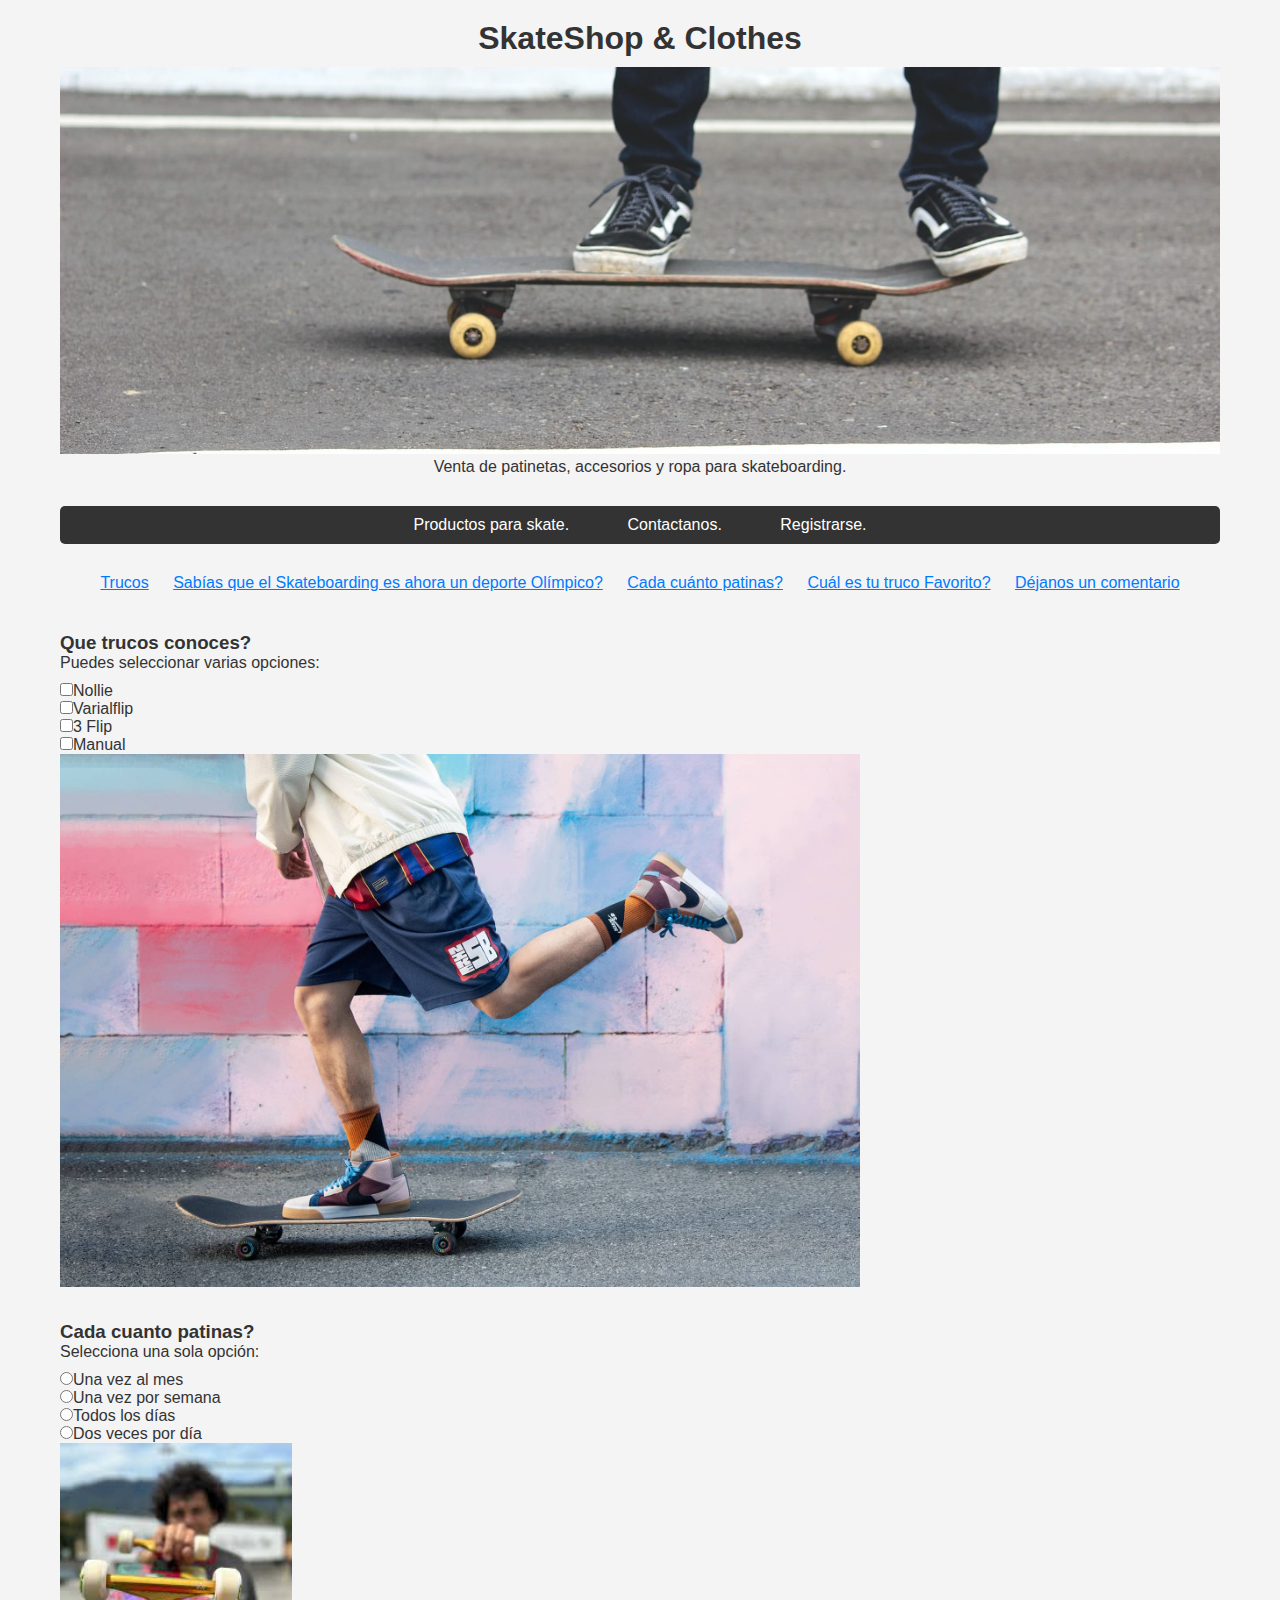
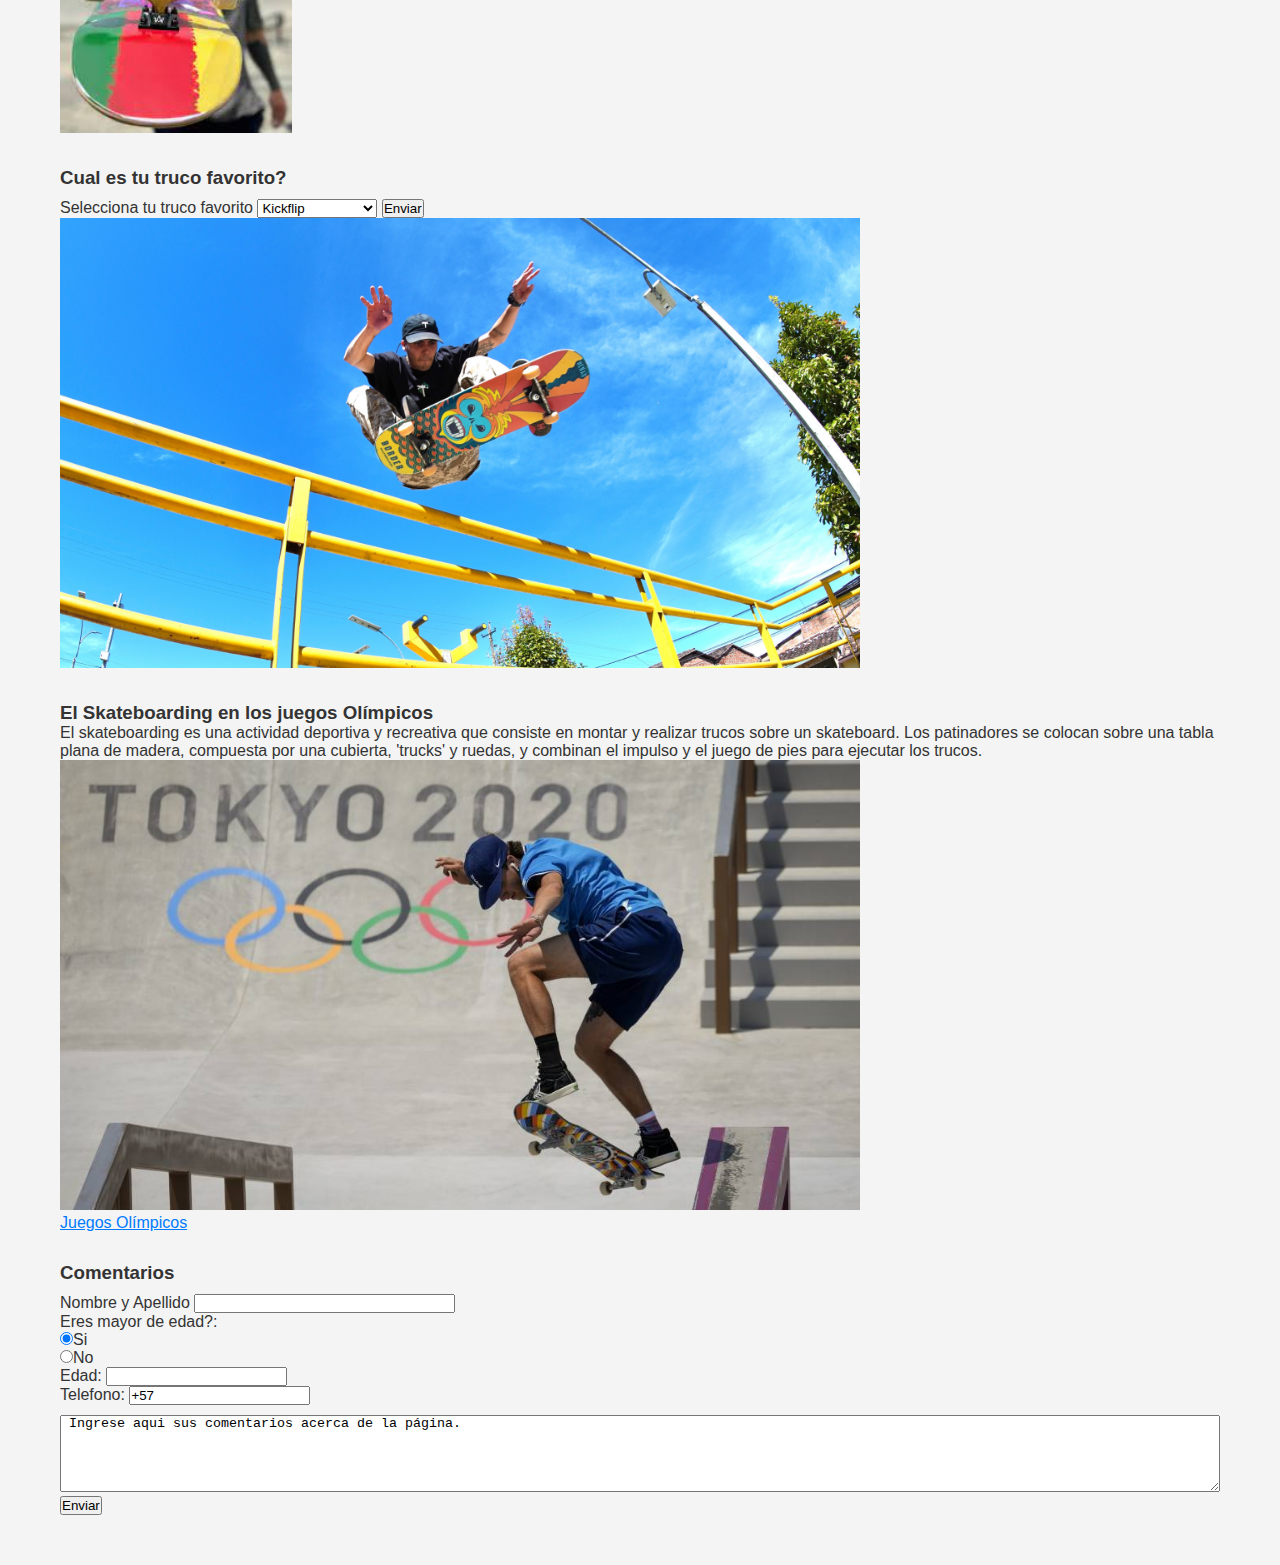
<file: index.html>
<!DOCTYPE html>
<html lang="spa">

<meta charset="UTF-8">
<meta name="keywords" content="skateboarding, skate, skateshop, sk8">
<meta name="description" content="Aquí podrás encontrar todo tipo de accesorios y ropa para skate.">
<meta name="author" content="Andres David Soto Duque">
<meta name="copyright" content="AD.SAS.">
<link rel="stylesheet" href="/css/style.css">

<head>
    <title>AD Skateboarding</title>
</head>

<body>
    <section class="container">
        <section class="header">
            <h1>
                SkateShop & Clothes
            </h1>

            <img src="/img/Banner.jpeg" alt="Skateboarding" width="80%">

            <p>Venta de patinetas, accesorios y ropa para skateboarding.</p>
        </section>

        <section class="menu">

            <a href="index2.html">Productos para skate.</a>

            <a href="index3.html">Contactanos.</a>

            <a href="index4.html">Registrarse.</a>

        </section>

        <section class="enlaces">
            <a href="#Trucos">Trucos</a>
            <a href="#olimpico">Sabías que el Skateboarding es ahora un deporte Olímpico?</a>
            <a href="#Tiempo">Cada cuánto patinas?</a>
            <a href="#fav">Cuál es tu truco Favorito?</a>
            <a href="#comentarios">Déjanos un comentario</a>
        </section>

        <section>
            <a name="Trucos"></a>
            <h3>Que trucos conoces?</h3>

            <p>Puedes seleccionar varias opciones:</p>
            <form action="trucos.php" method="post">
                <input type="checkbox" name="nollie">Nollie<br>
                <input type="checkbox" name="varial">Varialflip<br>
                <input type="checkbox" name="3Flip">3 Flip<br>
                <input type="checkbox" name="manual">Manual<br>
            </form>

            <img src="/img/patinar.jpg" width="800px">
        </section>

        <section>
            <a name="Tiempo"></a>
            <h3>Cada cuanto patinas?</h3>

            <p>Selecciona una sola opción:</p>
            <form action="frecuencia.php" method="post">
                <input type="radio" name="frecuencia" value="1">Una vez al mes<br>
                <input type="radio" name="frecuencia" value="2">Una vez por semana<br>
                <input type="radio" name="frecuencia" value="3">Todos los días<br>
                <input type="radio" name="frecuencia" value="4">Dos veces por día<br>
            </form>

            <img src="/img/skate1.jpg" width="20%">
        </section>

        <section>
            <a name="fav"></a>
            <h3>
                Cual es tu truco favorito?
            </h3>

            <form action="registrardatos" method="post">
                Selecciona tu truco favorito
                <select name="articulo">
                    <optgroup label="Trucos de Piso">
                        <option value="1">Kickflip</option>
                        <option value="1">Nollie</option>
                        <option value="1">Body Varial</option>
                        <option value="1">Pop Shove it</option>
                    </optgroup>
                    <optgroup label="Trucos en Rampa">
                        <option value="1">50-50</option>
                        <option value="1">Croket</option>
                        <option value="1">Board Slide</option>
                        <option value="1">Rock and Roll</option>
                    </optgroup>
                </select>
                <input type="submit" value="Enviar">
            </form>
            <img src="/img/salto.png" width="800px">
        </section>

        <section>
            <a name="olimpico"></a>
            <h3>El Skateboarding en los juegos Olímpicos</h3>
            
            <p>El skateboarding es una actividad deportiva y recreativa que 
                consiste en montar y realizar trucos sobre un skateboard.
                Los patinadores se colocan sobre una tabla plana de madera, 
                compuesta por una cubierta, 'trucks' y ruedas, y combinan el 
                impulso y el juego de pies para ejecutar los trucos.</p>

            <img src="/img/olimpico.jpg" width="800px"> <br>

            <a href="https://olympics.com/es/deportes/skateboarding/">Juegos Olímpicos</a>
        </section>



        <section class="comentarios">
            <a name="comentarios"></a>
            <h3>Comentarios</h3>

            <form action="registrardatos" method="post">
                Nombre y Apellido
                <input type="text" name="nombre" size="30"><br>
                Eres mayor de edad?:<br>
                <input type="radio" name="radio1" checked value="si">Si<br>
                <input type="radio" name="radio1" value="no">No<br>
                Edad:
                <input type="text" name="edad" size="20"><br>
                Telefono:
                <input type="text" value="+57" name="telefon" size="" 15><br>
                <textarea name="comentarios" rows="5" cols="40"> Ingrese aqui sus comentarios acerca de la página.</textarea><br>

                <input type="submit" value="Enviar">

            </form>
        </section>

    </section>

</body>

</html>
</file>
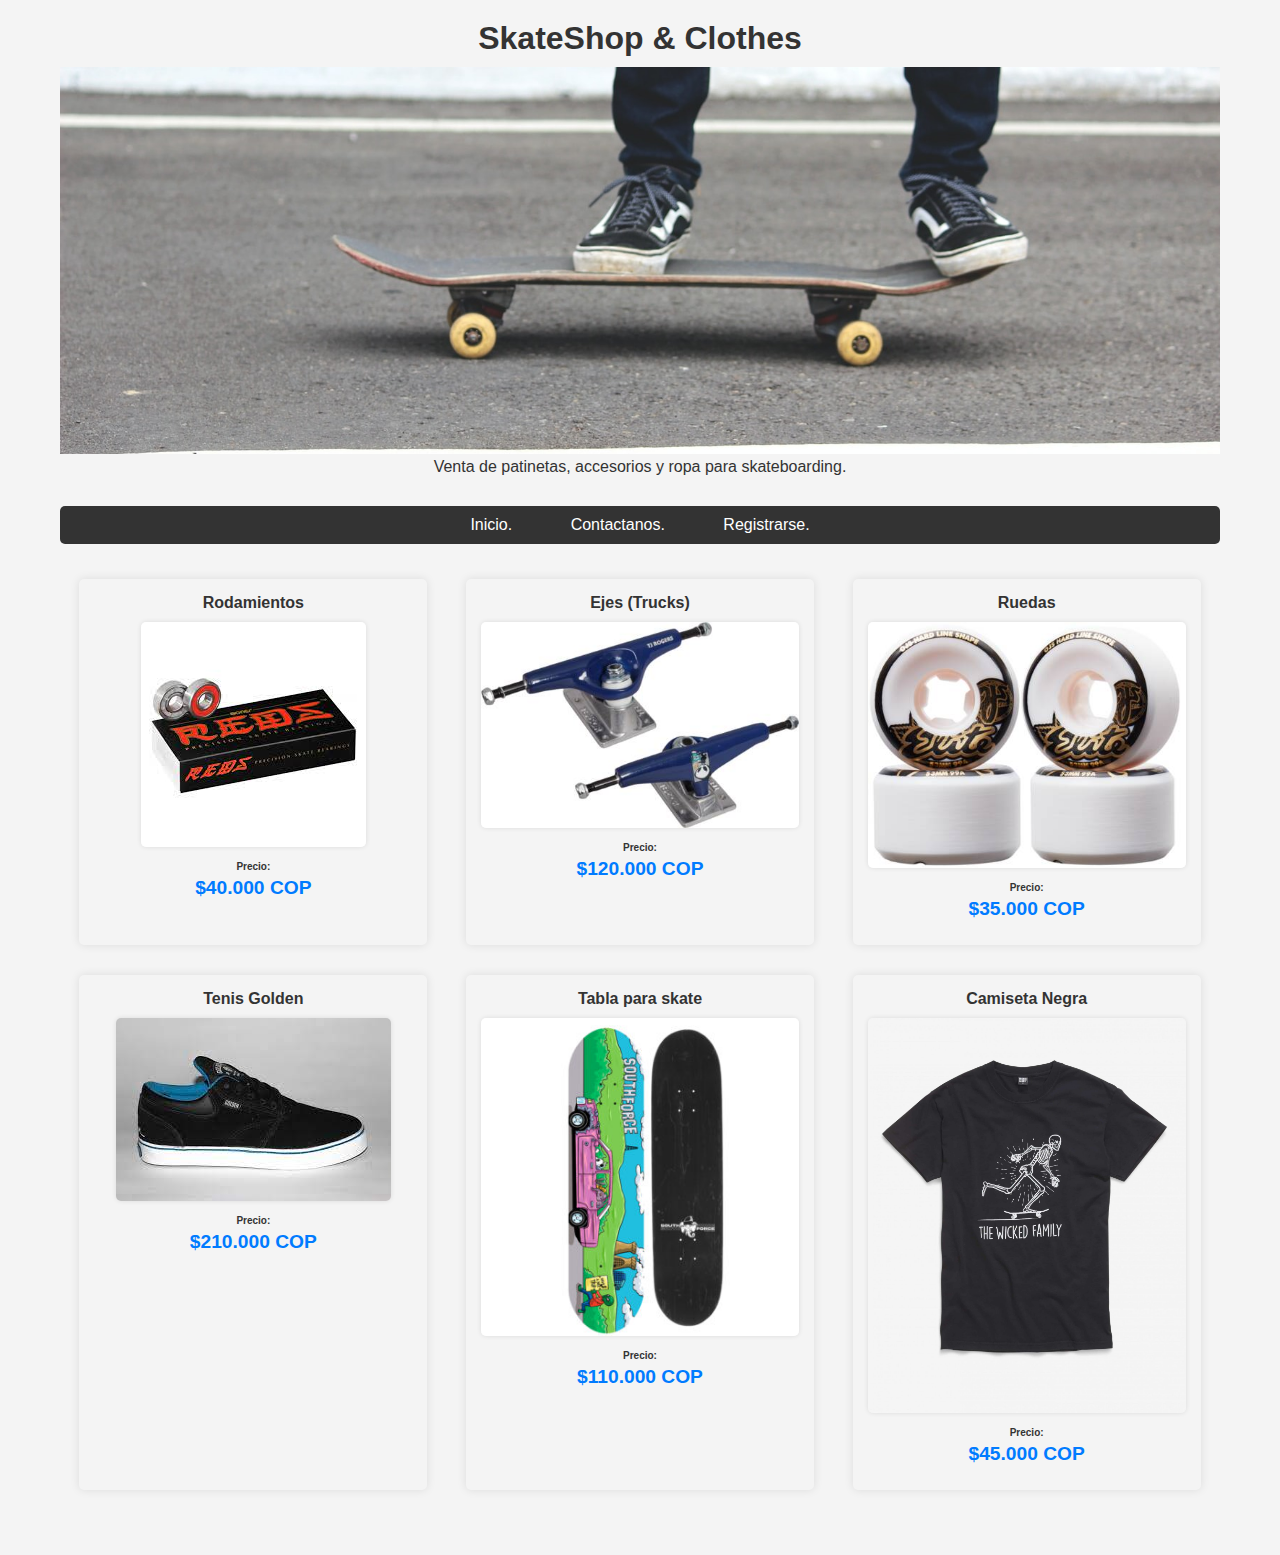
<file: index2.html>
<!DOCTYPE html>
<html lang="spa">

<head>
    <meta charset="UTF-8">
    <link rel="stylesheet" href="/css/style.css">
    <title>Productos</title>
</head>

<body>
    <section class="container">

        <section class="header">
            <h1>
                SkateShop & Clothes
            </h1>

            <img src="/img/Banner.jpeg" alt="Skateboarding" width="80%">

            <p>Venta de patinetas, accesorios y ropa para skateboarding.</p>
        </section>

        <section class="menu">

            <a href="index.html">Inicio.</a>

            <a href="index3.html">Contactanos.</a>

            <a href="index4.html">Registrarse.</a>
        </section>

        <section class="productos">
            <div class="producto">
                <p>Rodamientos</p>
                <img src="img/descarga.jpg" alt="Rodamientos">
                <h4>Precio:</h4>
                <h5>$40.000 COP</h5>
            </div>

            <div class="producto">
                <p>Ejes (Trucks)</p>
                <img src="img/trucks.jpg" alt="trucks">
                <h4>Precio:</h4>
                <h5>$120.000 COP</h5>
            </div>

            <div class="producto">
                <p>Ruedas</p>
                <img src="img/Ruedas.jpg" alt="skate">
                <h4>Precio:</h4>
                <h5>$35.000 COP</h5>
            </div>

            <div class="producto">
                <p>Tenis Golden</p>
                <img src="img/goldensb.jpg" alt="Tenis Golden">
                <h4>Precio:</h4>
                <h5>$210.000 COP</h5>
            </div>

            <div class="producto">
                <p>Tabla para skate</p>
                <img src="img/tabla1.jpg" alt="skate">
                <h4>Precio:</h4>
                <h5>$110.000 COP</h5>
            </div>

            <div class="producto">
                <p>Camiseta Negra</p>
                <img src="img/t_shirt.jpg" alt="t_shirt">
                <h4>Precio:</h4>
                <h5>$45.000 COP</h5>
            </div>
        </section>
    </section>
</body>

</html>
</file>
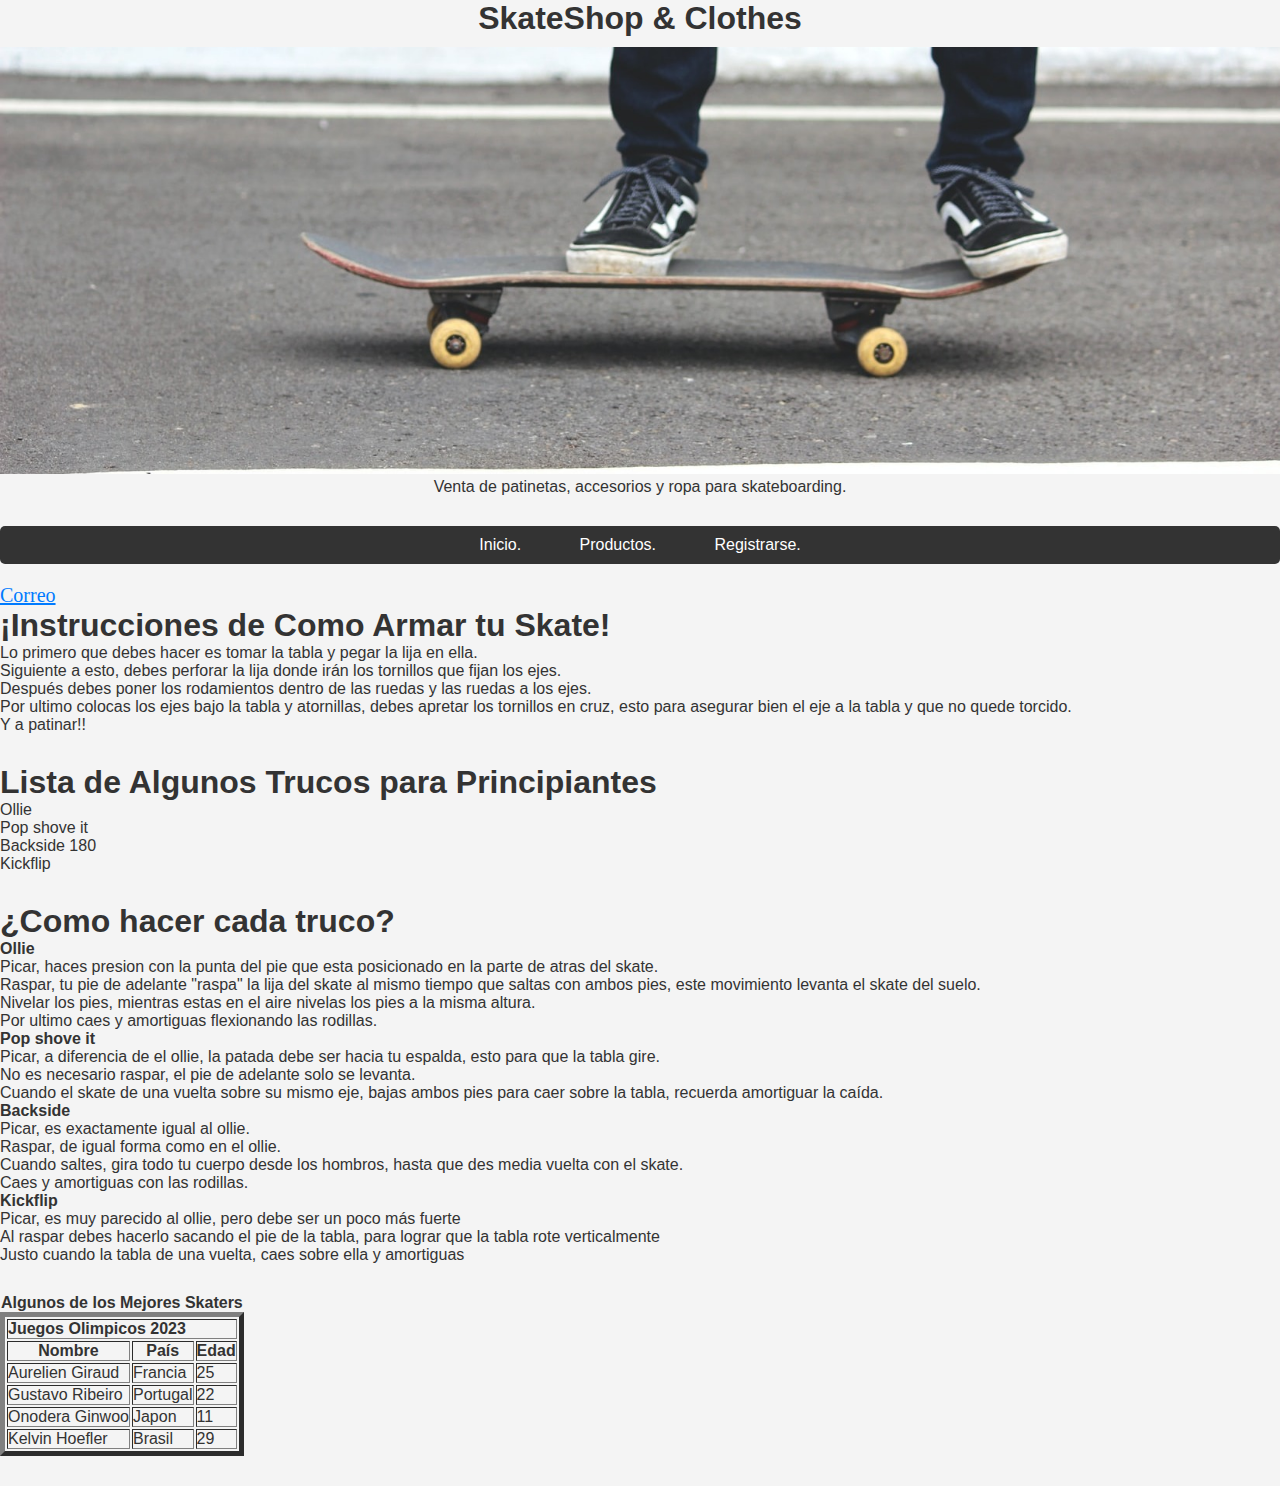
<file: index3.html>
<!DOCTYPE html>
<html lang="en">

<head>
    <meta charset="UTF-8">
    <meta name="viewport" content="width=device-width, initial-scale=1.0">
    <link rel="stylesheet" href="/css/style.css">
    <title>Contacto</title>
</head>

<body>

    <section class="header">
        <h1>
            SkateShop & Clothes
        </h1>

        <img src="/img/Banner.jpeg" alt="Skateboarding" width="80%">

        <p>Venta de patinetas, accesorios y ropa para skateboarding.</p>
    </section>

    <section>
        <section class="menu">
            <a href="index.html">Inicio.</a>

            <a href="index2.html">Productos.</a>

            <a href="index4.html">Registrarse.</a>
        </section>

        <a href="mailto:andresdavid.soto@utp.edu.co" style="font-size: 20px; font-family: Cambria;">Correo</a>

        <section>
            <h1><b>¡Instrucciones de Como Armar tu Skate!</b></h1>
            <ol>
                <li>Lo primero que debes hacer es tomar la tabla y pegar la lija en ella.</li>
                <li>Siguiente a esto, debes perforar la lija donde irán los tornillos que fijan los ejes.</li>
                <li>Después debes poner los rodamientos dentro de las ruedas y las ruedas a los ejes.</li>
                <li>Por ultimo colocas los ejes bajo la tabla y atornillas, debes apretar los tornillos en cruz, 
                    esto para asegurar bien el eje a la tabla y que no quede torcido.</li>
                <li>Y a patinar!!</li>
            </ol>
        </section>

        <section>
            <h1>Lista de Algunos Trucos para Principiantes</h1>
            <ul>
                <li>Ollie</li>
                <li>Pop shove it</li>
                <li>Backside 180</li>
                <li>Kickflip</li>
            </ul>
        </section>

        <section>
            <h1><b>¿Como hacer cada truco?</b></h1>
            <ol>
                <li><b>Ollie</b></li>
                <ul>
                    <li>Picar, haces presion con la punta del pie que esta posicionado en la parte de atras del skate.
                    </li>
                    <li>Raspar, tu pie de adelante "raspa" la lija del skate al mismo tiempo que saltas con ambos pies,
                        este
                        movimiento levanta el skate del suelo.</li>
                    <li>Nivelar los pies, mientras estas en el aire nivelas los pies a la misma altura.</li>
                    <li>Por ultimo caes y amortiguas flexionando las rodillas.</li>
                </ul>

                <li><b>Pop shove it</b></li>
                <ul>
                    <li>Picar, a diferencia de el ollie, la patada debe ser hacia tu espalda, esto para que la tabla
                        gire.
                    </li>
                    <li>No es necesario raspar, el pie de adelante solo se levanta.</li>
                    <li>Cuando el skate de una vuelta sobre su mismo eje, bajas ambos pies para caer sobre la tabla,
                        recuerda
                        amortiguar la caída.</li>
                </ul>
                <li><b>Backside</b></li>
                <ul>
                    <li>Picar, es exactamente igual al ollie.</li>
                    <li>Raspar, de igual forma como en el ollie.</li>
                    <li>Cuando saltes, gira todo tu cuerpo desde los hombros, hasta que des media vuelta con el skate.
                    </li>
                    <li>Caes y amortiguas con las rodillas.</li>
                </ul>
                <li><b>Kickflip</b></li>
                <ul>
                    <li>Picar, es muy parecido al ollie, pero debe ser un poco más fuerte</li>
                    <li>Al raspar debes hacerlo sacando el pie de la tabla, para lograr que la tabla rote verticalmente
                    </li>
                    <li>Justo cuando la tabla de una vuelta, caes sobre ella y amortiguas</li>
                </ul>
            </ol>
        </section>

        <section>
            <table border="5">
                <caption><b>Algunos de los Mejores Skaters</b></caption>
                <tr>
                    <td colspan="3"><b>Juegos Olimpicos 2023</b></td>
                </tr>
                <th>Nombre</th>
                <th>País</th>
                <th>Edad</th>
                <tr>
                    <td>Aurelien Giraud</td>
                    <td>Francia</td>
                    <td>25</td>
                </tr>
                <tr>
                    <td>Gustavo Ribeiro</td>
                    <td>Portugal</td>
                    <td>22</td>
                </tr>
                <tr>
                    <td>Onodera Ginwoo</td>
                    <td>Japon</td>
                    <td>11</td>
                </tr>
                <tr>
                    <td>Kelvin Hoefler</td>
                    <td>Brasil</td>
                    <td>29</td>
                </tr>
            </table>
        </section>
    </section>
</body>

</html>
</file>
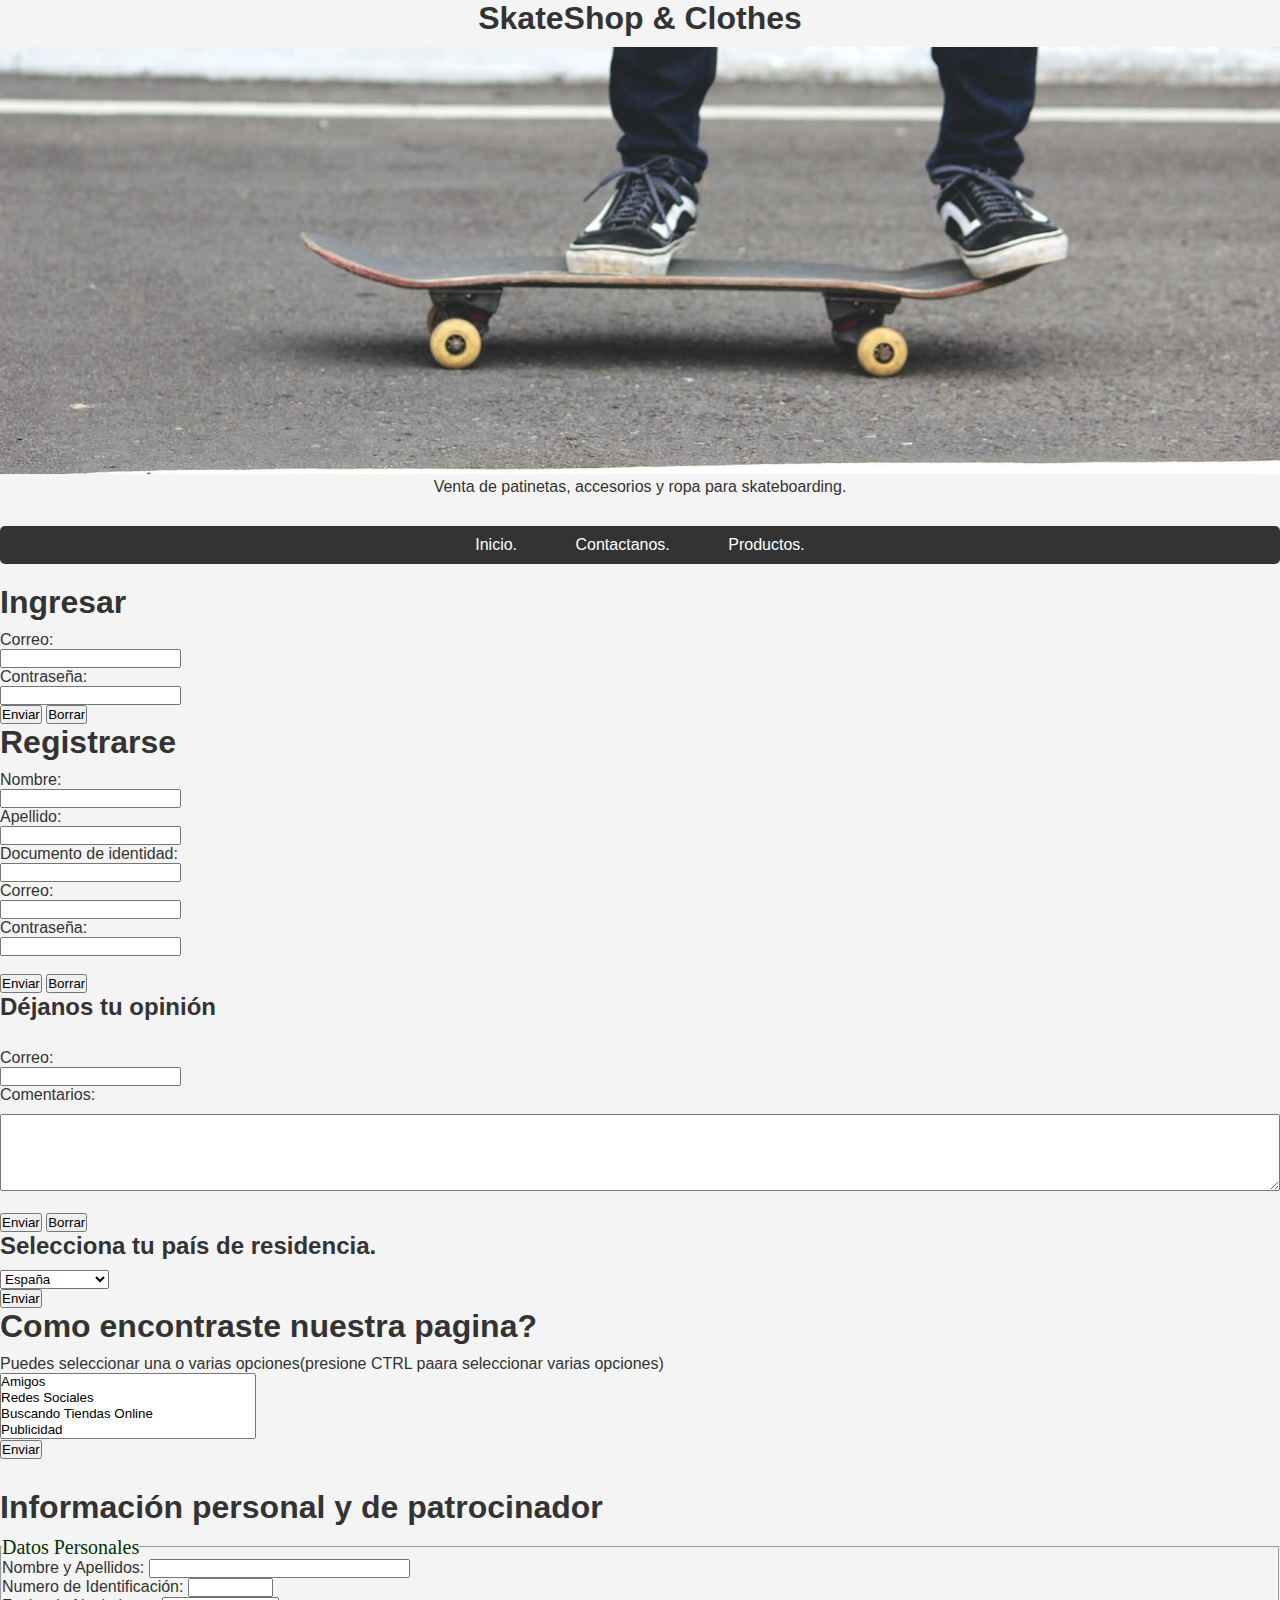
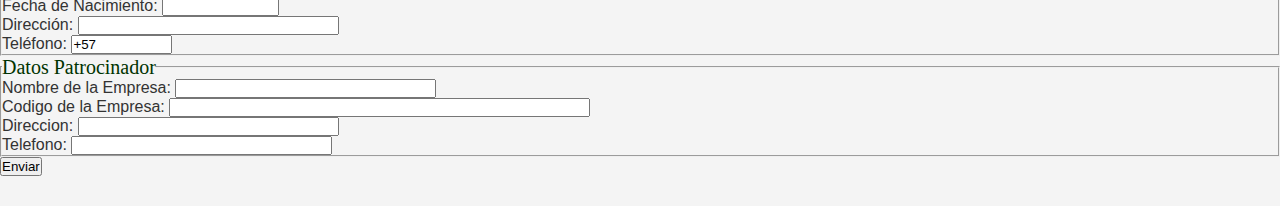
<file: index4.html>
<!DOCTYPE html>
<html lang="en">

<head>
    <meta charset="UTF-8">
    <meta name="viewport" content="width=device-width, initial-scale=1.0">
    <title>Registro</title>
    <link rel="stylesheet" href="/css/style.css">
</head>

<body>

    <section>
        <section class="header">
            <h1>
                SkateShop & Clothes
            </h1>

            <img src="/img/Banner.jpeg" alt="Skateboarding" width="80%">

            <p>Venta de patinetas, accesorios y ropa para skateboarding.</p>
        </section>

        <section class="menu">

            <a href="index.html">Inicio.</a>

            <a href="index3.html">Contactanos.</a>

            <a href="index2.html">Productos.</a>
        </section>

        <h1>Ingresar</h1>

        <form action="personales.php" method="post">
            Correo:
            <br><input type="text" name="correo" size="20">
            <br>Contraseña:
            <br><input type="password" name="contraseña" size="20">

            <br>
            <input type="submit" value="Enviar">
            <input type="reset" value="Borrar">
            </br>
        </form>

        <h1>Registrarse</h1>

        <form action="datospersona.php" method="post">
            Nombre:
            <br><input type="text" name="nombre" size="20"></br>
            Apellido:
            <br><input type="text" name="apellido" size="20"></br>
            Documento de identidad:
            <br><input type="text" name="documento" size="20"></br>
            Correo:
            <br><input type="text" name="correo" size="20"></br>
            Contraseña:
            <br><input type="password" name="contraseña" size="20"></br>

            <br>
            <input type="submit" value="Enviar">
            <input type="reset" value="Borrar">
            </br>
        </form>

        <h2>Déjanos tu opinión</h2>

        <form action="opiniones.php" method="post">
            <br>Correo:
            <br><input type="text" name="correo" size="20">
            <br>Comentarios:
            <br><textarea name="comentarios" rows="5" cols="50"></textarea>
        </form>

        <br>
        <input type="submit" value="Enviar">
        <input type="reset" value="Borrar">
        </br>


        <h2>Selecciona tu país de residencia.</h2>

        <form action="residencia.php" method="post">
            <select name="pais">
                <option value="1">España</option>
                <option value="2">Argentina</option>
                <option value="3">Estados Unido</option>
                <option value="4">Mexico</option>
                <option value="5">Francia</option>
                <option value="6">Canadá</option>
                <option value="7">Otro</option>
            </select>

            <br><input type="submit" value="Enviar">

        </form>

        <section>
            <h1>Como encontraste nuestra
                pagina?</h1>

            <form action="registrardatos.php" method="post">

                Puedes seleccionar una o varias opciones(presione CTRL paara seleccionar varias opciones)<br>
                <select name="colores[]" multiple="multiple" style="width:20%;">
                    <option value "1">Amigos</option>
                    <option value "2">Redes Sociales</option>
                    <option value "3">Buscando Tiendas Online</option>
                    <option value "4">Publicidad </option>
                    <option value "5">Recomendación</option>

                </select>
                <br>
                <input type="submit" value="Enviar">
            </form>
        </section>

        <section>
            <h1>Información personal y de
                patrocinador</h1>
            <form action="registrardatos" method="post">
                <fieldset>
                    <legend style="font-family: 'Franklin Gothic Medium'; font-size: 20px; color: #003300;">Datos
                        Personales
                    </legend>
                    Nombre y Apellidos:
                    <input type="text" name="nombre" size="30"><br>
                    Numero de Identificación:
                    <input type="text" name="dni" size="8"><br>
                    Fecha de Nacimiento:
                    <input type="text" name="fecha de nacimiento" size="12"><br>
                    Dirección:
                    <input type="text" name="direccion" size="30"><br>
                    Teléfono:
                    <input type="text" value="+57" name="telefono" size="10">
                </fieldset>
                <fieldset>
                    <legend style="font-family: 'Franklin Gothic Medium'; font-size: 20px; color: #003300">Datos
                        Patrocinador
                    </legend>
                    Nombre de la Empresa:
                    <input type="text" name="nombre de la empresa" size="30"><br>
                    Codigo de la Empresa:
                    <input type="text" name="actividad" size="50"><br>
                    Direccion:
                    <input type="text" name="direccion empresa" size="30"><br>
                    Telefono:
                    <input type="text" name="telefono empresa" size="30"><br>
                </fieldset>
                <input type="submit" value="Enviar">
            </form>
        </section>
    </section>
</body>

</html>
</file>
<file: css/style.css>
* {
    margin: 0;
    padding: 0;
    box-sizing: border-box;
  }
  
  body {
    font-family: Arial, sans-serif;
    background-color: #f4f4f4;
    color: #333;
  }
  
  .container {
    max-width: 1200px;
    margin: 0 auto;
    padding: 20px;
  }
  
  .header {
    text-align: center;
  }
  
  .header h1 {
    font-size: 2em;
    margin-bottom: 10px;
  }
  
  .header img {
    width: 100%;
    height: auto;
  }
  
  .menu {
    text-align: center;
    margin: 20px 0;
    background-color: #333;
    padding: 10px;
    border-radius: 5px;
  }
  
  .menu a {
    text-decoration: none;
    color: #fff;
    margin: 0 15px;
    padding: 8px 12px;
    border-radius: 3px;
    transition: background-color 0.3s;
  }
  
  .menu a:hover {
    background-color: #555;
  }
  
  .menu p {
    color: #fff;
    margin-top: 10px;
  }
  
  section {
    margin-bottom: 30px;
  }
  
  form {
    margin-top: 10px;
  }
  
  img {
    max-width: 100%;
    height: auto;
  }
  
  a {
    color: #007BFF;
  }
  
  a:hover {
    text-decoration: underline;
  }
  
  textarea {
    width: 100%;
    margin-top: 10px;
  }
  
  footer {
    text-align: center;
    margin-top: 20px;
    padding: 10px;
    background-color: #007BFF;
    color: #fff;
  }

  .enlaces, .enlaces a{
    text-align: center;
    padding: 10px;

  }

.productos {
    display: flex;
    flex-wrap: wrap;
    justify-content: space-around;
    margin-top: 20px;
  }
  
  .producto {
    width: 30%;
    background-color: #f4f4f4;
    padding: 15px;
    margin: 15px;
    text-align: center;
    border-radius: 5px;
    box-shadow: 0 0 10px rgba(0, 0, 0, 0.1);
  }
  
  .producto p {
    font-weight: bold;
    margin-bottom: 10px;
  }
  
  .producto img {
    margin-bottom: 10px;
    border-radius: 5px;
    box-shadow: 0 0 5px rgba(0, 0, 0, 0.1);
  }
  
  .producto h4 {
    font-size: 10px;
    margin-bottom: 5px;
    color: #333;
  }
  
  .producto h5 {
    color: #007BFF;
    font-size: 1.2em;
    margin-bottom: 10px;
  }
</file>
